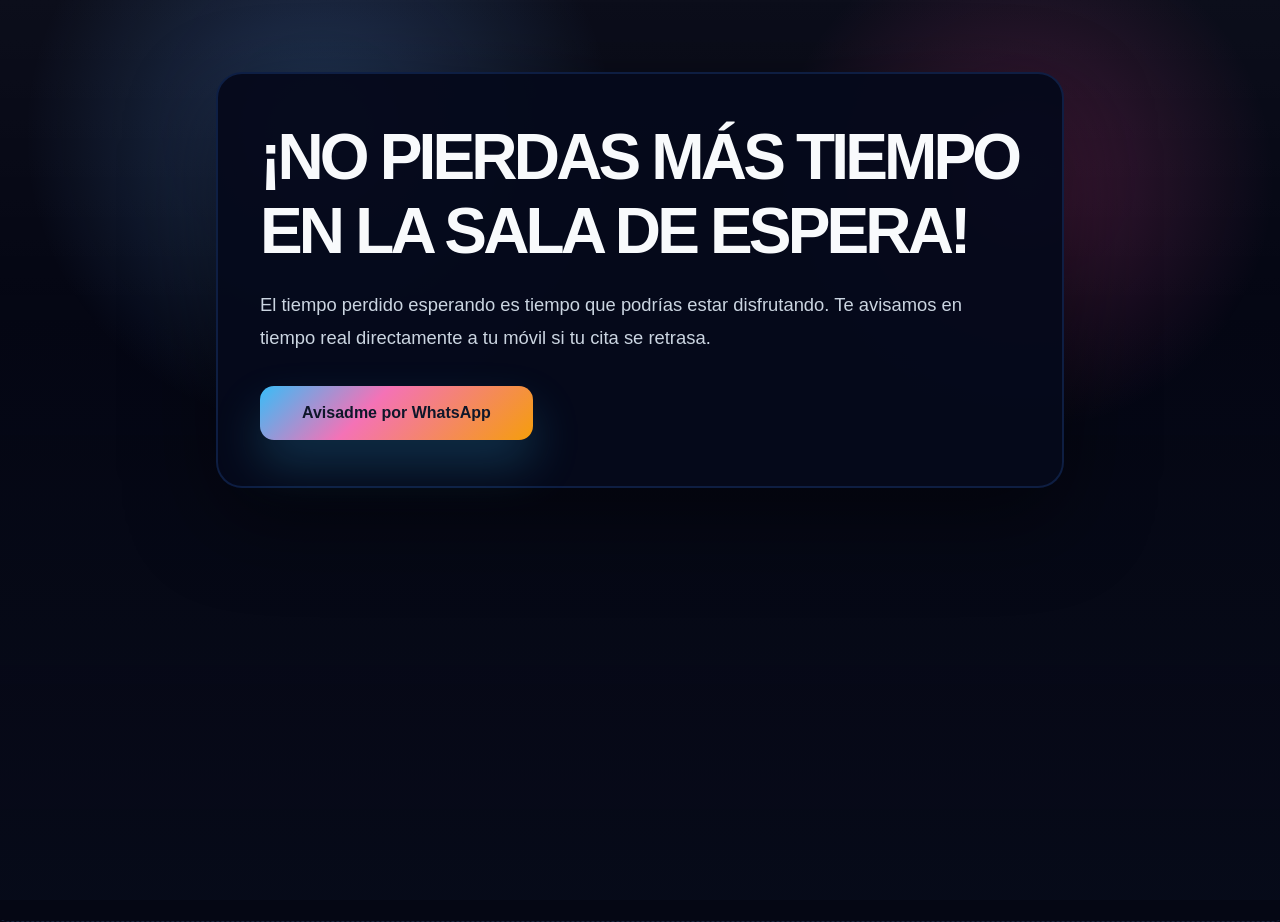
<file: index.html>
<!DOCTYPE html>
<html lang="es">
<head>
    <meta charset="UTF-8">
    <meta name="viewport" content="width=device-width, initial-scale=1.0">
    <title>Prueba A/B Aleatoria</title>
    <script>
        const destino = Math.random() < 0.5 ? 'estiloA.html' : 'estiloB.html';
        window.location.replace(destino);
    </script>
</head>
<body>
    <p>Redirigiendo a la versión aleatoria...</p>
    <p>Si no se redirige automáticamente, elige <a href="estiloA.html">Versión A</a> o <a href="estiloB.html">Versión B</a>.</p>
</body>
</html><!DOCTYPE html>
<html lang="es">
<head>
    <meta charset="UTF-8">
    <meta name="viewport" content="width=device-width, initial-scale=1.0">
    <title>Versión A - Gestión de Citas</title>
    <link rel="stylesheet" href="style-a.css">
</head>
<body>
    <div class="container">
        <h1>Gestión Inteligente de Citas</h1>
        <p>Mejoramos la organización entre tu institución médica y tú. Consulta el calendario en tiempo real y anticípate a los imprevistos de tu médico.</p>
        <a href="#" class="cta-button">Registrarse gratis</a>
    </div>
</body>
</html>
</file>
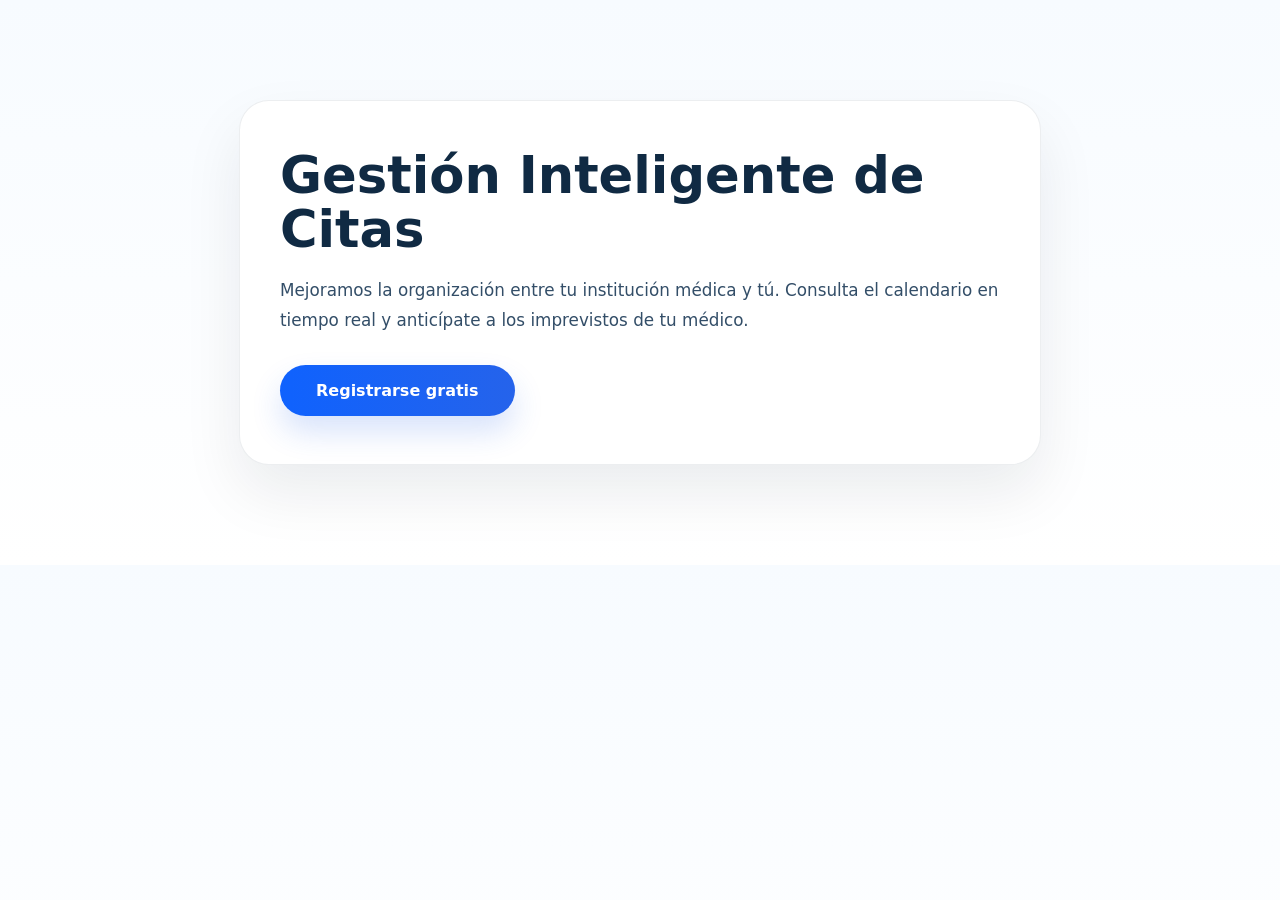
<file: estiloA.html>
<!DOCTYPE html>
<html lang="es">
<head>
    <meta charset="UTF-8">
    <meta name="viewport" content="width=device-width, initial-scale=1.0">
    <title>Versión A - Gestión de Citas</title>
    <link rel="stylesheet" href="style-a.css">
</head>
<body>
    <div class="container">
        <h1>Gestión Inteligente de Citas</h1>
        <p>Mejoramos la organización entre tu institución médica y tú. Consulta el calendario en tiempo real y anticípate a los imprevistos de tu médico.</p>
        <a href="#" class="cta-button">Registrarse gratis</a>
    </div>
</body>
</html>
</file>
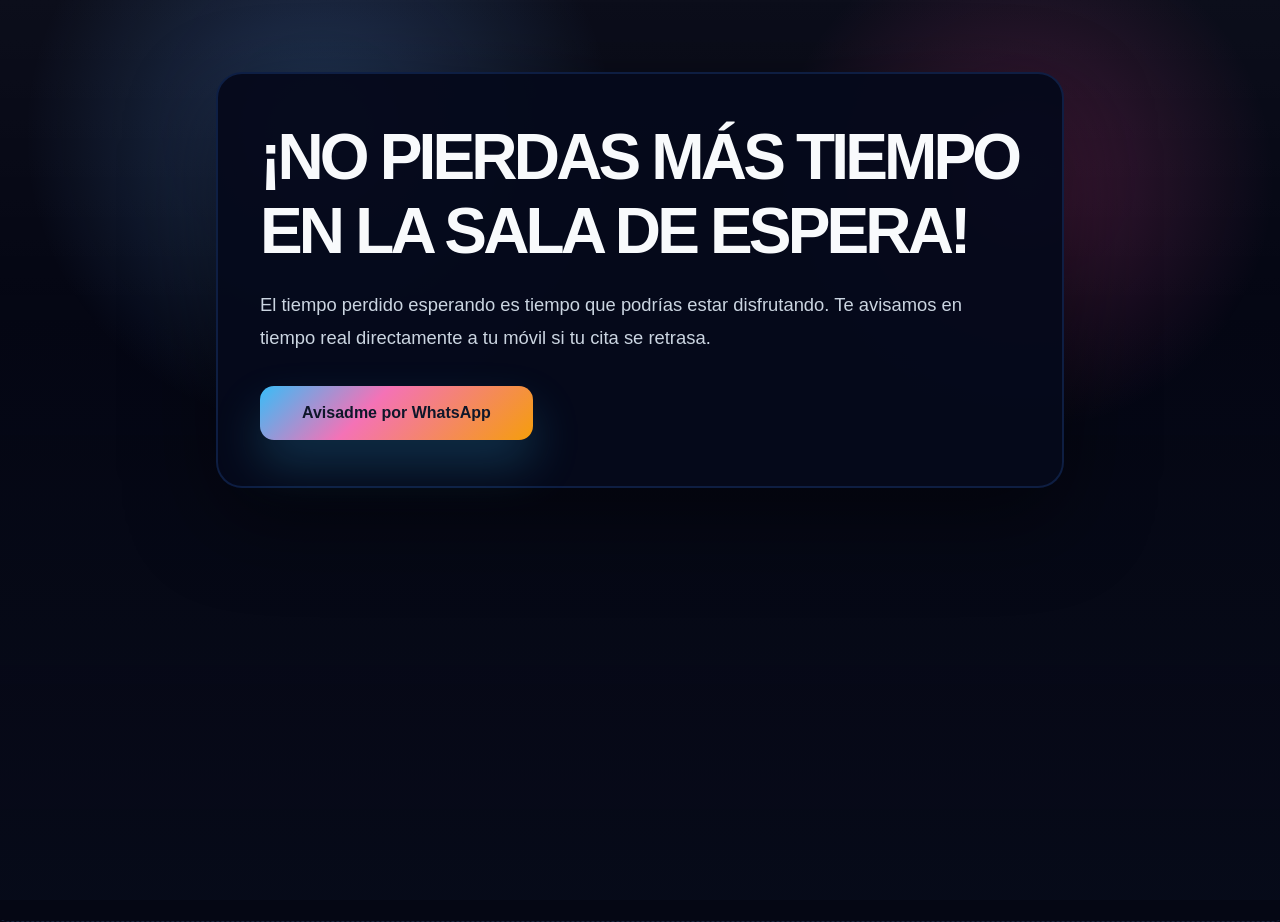
<file: estiloB.html>
<!DOCTYPE html>
<html lang="es">
<head>
    <meta charset="UTF-8">
    <meta name="viewport" content="width=device-width, initial-scale=1.0">
    <title>Versión B - Cero Esperas</title>
    <link rel="stylesheet" href="style-b.css">
</head>
<body>
    <div class="container">
        <h1>¡No pierdas más tiempo en la sala de espera!</h1>
        <p>El tiempo perdido esperando es tiempo que podrías estar disfrutando. Te avisamos en tiempo real directamente a tu móvil si tu cita se retrasa.</p>
        <a href="#" class="cta-button">Avisadme por WhatsApp</a>
    </div>
</body>
</html>
</file>
<file: style-a.css>
body {
    font-family: Inter, system-ui, sans-serif;
    background: linear-gradient(180deg, #f7fbff 0%, #ffffff 100%);
    color: #102a43;
    margin: 0;
    padding: 0;
}

.container {
    max-width: 720px;
    margin: 100px auto;
    padding: 48px 40px;
    background: #ffffff;
    border-radius: 30px;
    border: 1px solid rgba(16, 42, 67, 0.08);
    box-shadow: 0 28px 60px rgba(15, 23, 42, 0.08);
}

h1 {
    margin: 0 0 18px;
    font-size: clamp(2.2rem, 4vw, 3.2rem);
    line-height: 1.05;
    color: #102a43;
}

p {
    margin: 0;
    font-size: 1.05rem;
    line-height: 1.8;
    color: #334e68;
}

.cta-button {
    display: inline-flex;
    align-items: center;
    justify-content: center;
    margin-top: 30px;
    padding: 16px 36px;
    font-size: 1rem;
    font-weight: 700;
    color: #ffffff;
    background: linear-gradient(90deg, #0f62fe 0%, #2563eb 100%);
    border: none;
    border-radius: 999px;
    text-decoration: none;
    transition: transform 0.22s ease, box-shadow 0.22s ease;
    box-shadow: 0 16px 30px rgba(37, 99, 235, 0.18);
}

.cta-button:hover {
    transform: translateY(-2px);
    box-shadow: 0 20px 36px rgba(37, 99, 235, 0.26);
}

@media (max-width: 720px) {
    .container {
        margin: 60px 18px;
        padding: 34px 24px;
    }
}
</file>
<file: style-b.css>
body {
    font-family: 'Space Grotesk', Arial, sans-serif;
    background: #050714;
    color: #e7edf8;
    margin: 0;
    padding: 0;
}

body::before {
    content: '';
    position: fixed;
    inset: 0;
    background: radial-gradient(circle at 25% 15%, rgba(96, 165, 250, 0.28), transparent 24%),
                radial-gradient(circle at 80% 20%, rgba(236, 72, 153, 0.24), transparent 20%),
                linear-gradient(180deg, rgba(255, 255, 255, 0.03), transparent 35%, rgba(15, 23, 42, 0.24));
    pointer-events: none;
    z-index: -1;
}

.container {
    max-width: 760px;
    margin: 72px auto;
    padding: 46px 42px;
    background: rgba(6, 10, 28, 0.96);
    border: 2px solid rgba(59, 130, 246, 0.18);
    border-radius: 26px;
    box-shadow: 0 30px 90px rgba(0, 0, 0, 0.45);
}

.container::before {
    content: '';
    position: absolute;
    top: -20px;
    left: -20px;
    width: calc(100% + 40px);
    height: calc(100% + 40px);
    border: 1px dashed rgba(96, 165, 250, 0.18);
    border-radius: 30px;
    pointer-events: none;
}

h1 {
    margin: 0 0 20px;
    font-size: clamp(2.6rem, 5vw, 4rem);
    letter-spacing: -0.06em;
    color: #f8fafc;
    text-transform: uppercase;
}

p {
    margin: 0;
    font-size: 1.15rem;
    line-height: 1.8;
    color: #cbd5e1;
}

.cta-button {
    display: inline-flex;
    align-items: center;
    justify-content: center;
    margin-top: 32px;
    padding: 18px 42px;
    font-size: 1rem;
    font-weight: 800;
    color: #0f172a;
    background: linear-gradient(135deg, #38bdf8 0%, #f472b6 40%, #f59e0b 100%);
    border: none;
    border-radius: 14px;
    text-decoration: none;
    box-shadow: 0 24px 48px rgba(56, 189, 248, 0.22);
    transition: transform 0.25s ease, filter 0.25s ease, box-shadow 0.25s ease;
}

.cta-button:hover {
    transform: translateY(-4px);
    filter: brightness(1.08);
    box-shadow: 0 26px 56px rgba(56, 189, 248, 0.28);
}

@media (max-width: 720px) {
    .container {
        margin: 48px 18px;
        padding: 34px 24px;
    }
}
</file>
